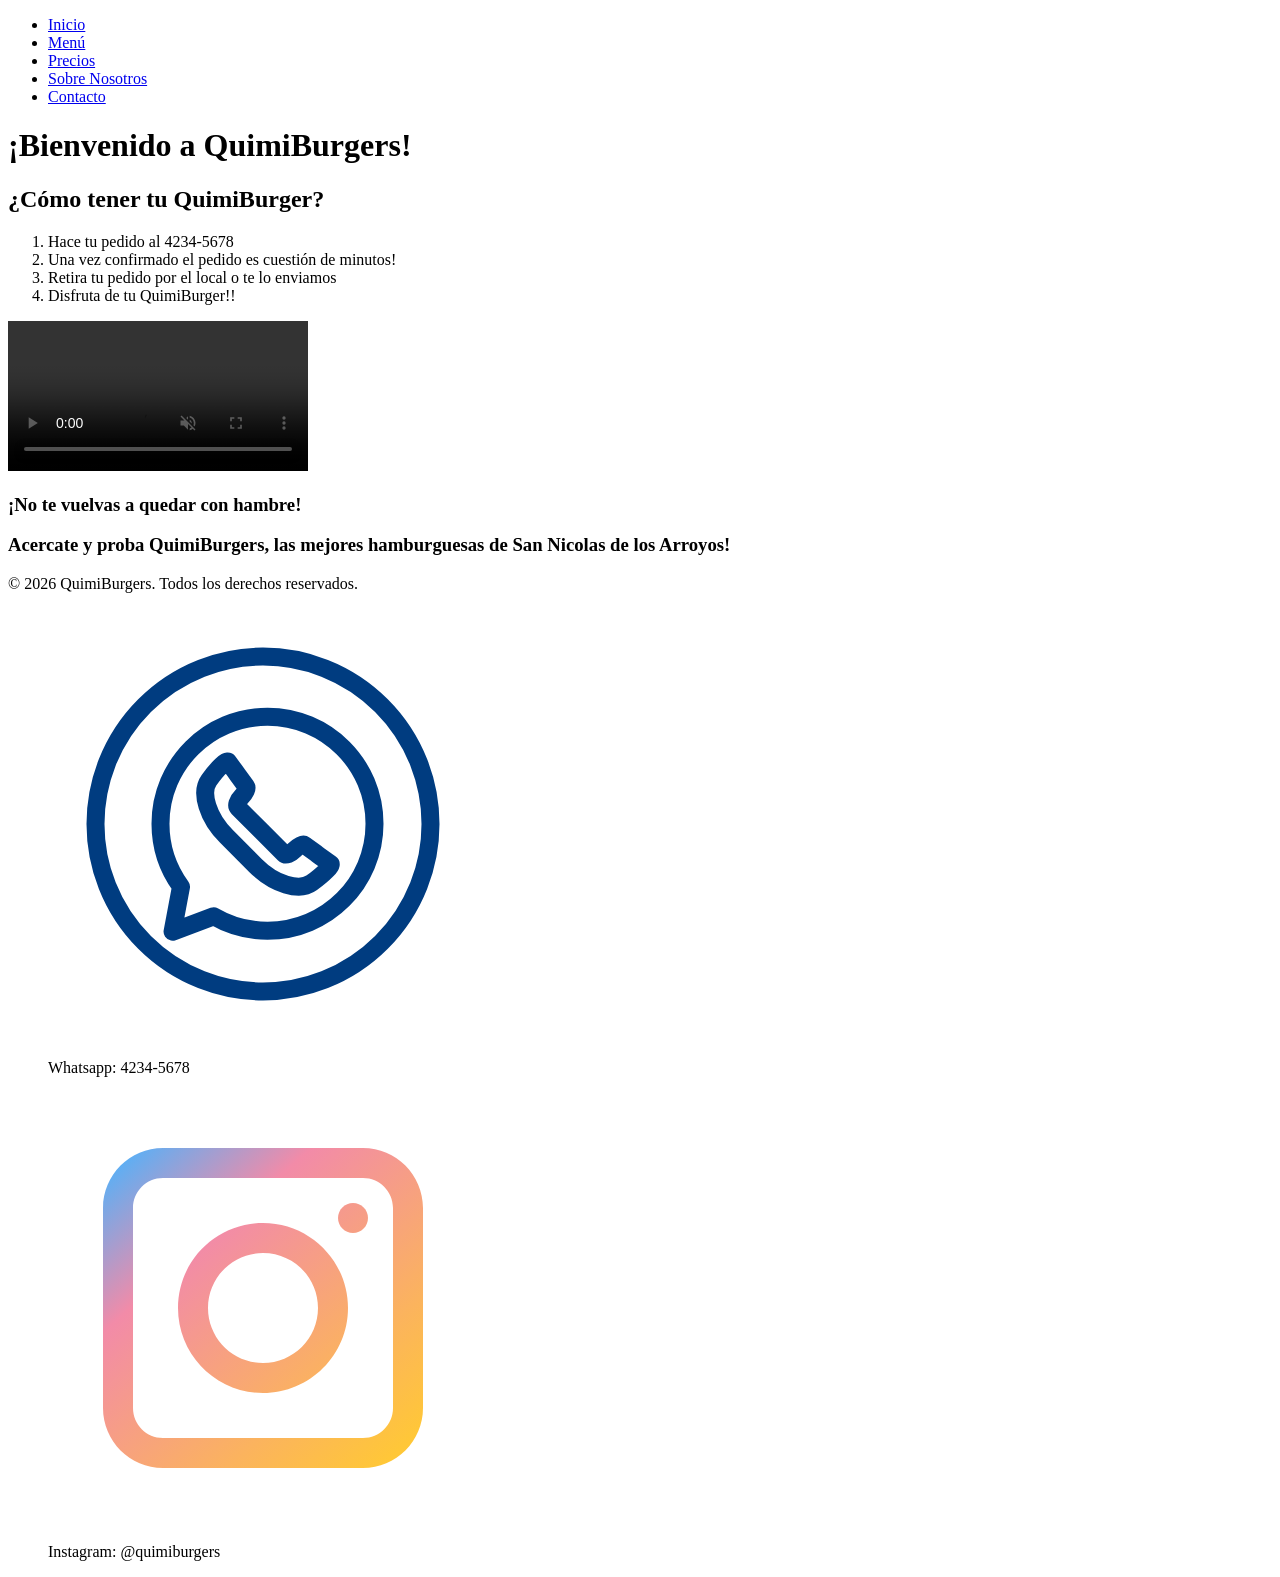
<file: index.html>
<!DOCTYPE html>
<html lang="es">

<head>
    <meta charset="UTF-8">
    <meta name="viewport" content="width=device-width, initial-scale=1.0">
    <meta name="description"
        content="Home de QuimiBurgers, conocé las mejores hamburguesas artesanales en San Nicolas de los Arroyos">
    <title>QuimiBurgers | Inicio</title>
    <link rel="stylesheet" href="styles/style.css">
</head>

<body>
    <header>
        <nav>
            <ul>
                <li><a href="#" alt="Ir al Inicio">Inicio</a></li>
                <li><a href="./pages/menu.html" alt="Ir al Menú">Menú</a></li>
                <li><a href="./pages/prices.html" alt="Ir a Precios">Precios</a></li>
                <li><a href="./pages/about-us.html" alt="Ir a Sobre Nosotros">Sobre Nosotros</a></li>
                <li><a href="./pages/contact.html" alt="Ir a Contacto">Contacto</a></li>
            </ul>
        </nav>
    </header>
    <main>
        <h1>¡Bienvenido a QuimiBurgers!</h1>
        <section>
            <h2>¿Cómo tener tu QuimiBurger?</h2>
            <ol>
                <li>Hace tu pedido al 4234-5678</li>
                <li>Una vez confirmado el pedido es cuestión de minutos!</li>
                <li>Retira tu pedido por el local o te lo enviamos</li>
                <li>Disfruta de tu QuimiBurger!!</li>
            </ol>
        </section>
        <section>
            <video src="./assets/videos/eating-burger.mp4" controls muted
                alt="Video de un mujer comiendo una QuimiBurger"></video>
        </section>
        <section>
            <h3>¡No te vuelvas a quedar con hambre!</h3>
            <h3>Acercate y proba QuimiBurgers, las mejores hamburguesas de San Nicolas de los Arroyos!</h3>
        </section>
    </main>
    <footer>
        <p>&copy; 2026 QuimiBurgers. Todos los derechos reservados.</p>
        <figure>
            <img src="./assets/icons/whatsapp.svg" alt="Número de Whatsapp de Quimiburgers">
            <p>Whatsapp: 4234-5678</p>
        </figure>
        <figure>
            <img src="./assets/icons/instagram.svg" alt="Número de Instagram de Quimiburgers">
            <p>Instagram: @quimiburgers</p>
        </figure>
    </footer>
</body>

</html>
</file>
<file: styles/style.css>

</file>
